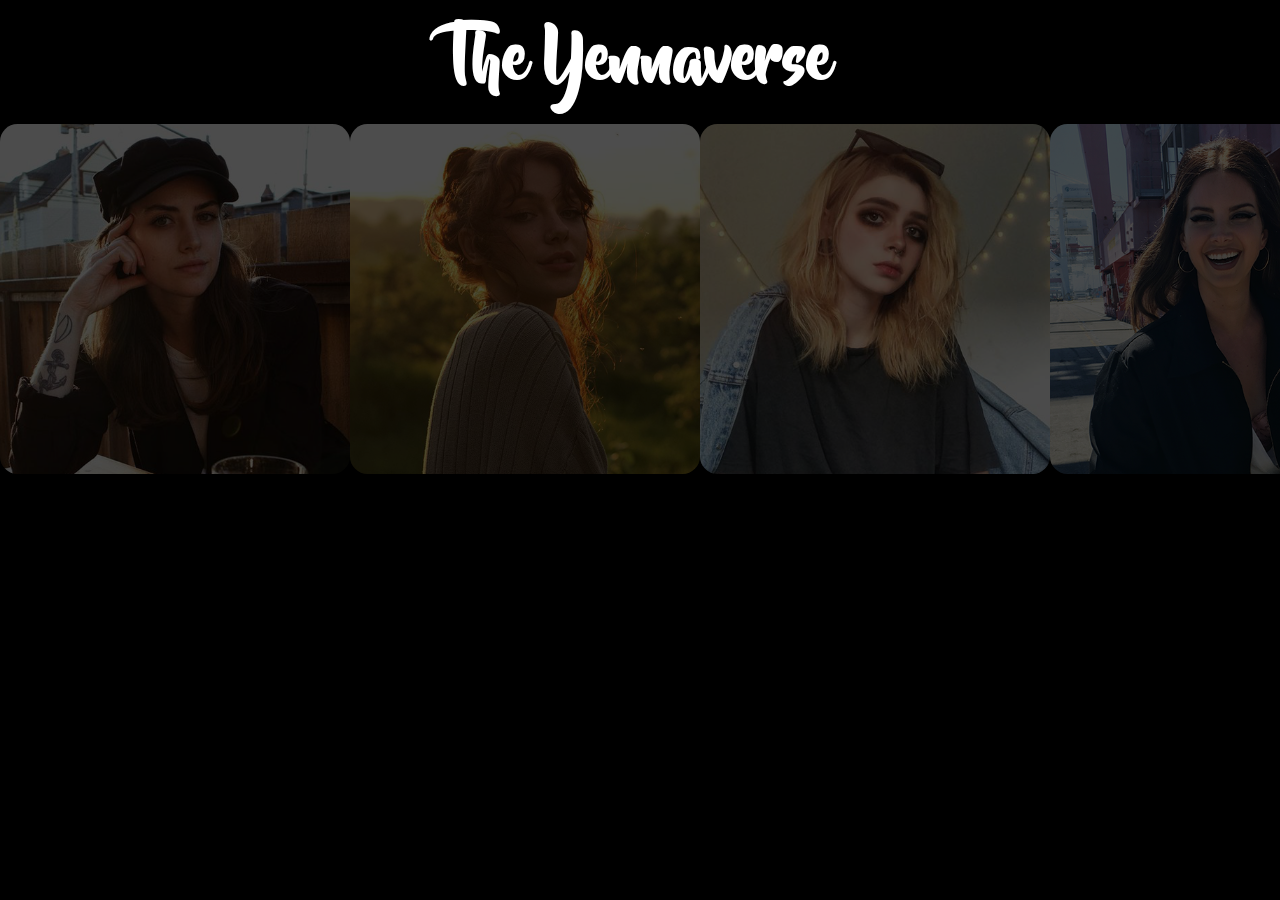
<file: index.html>
<!DOCTYPE html>
<html lang="en">
<head>
    <meta charset="UTF-8">
    <meta http-equiv="X-UA-Compatible" content="IE=edge">
    <meta name="viewport" content="width=device-width, initial-scale=1.0">
    <link rel="stylesheet" href="style.css">
    <script src="script.js" defer></script>
    <title>The Yennaverse</title>
</head>
<body>
    <div class="header-text">
        <h1>The Yennaverse</h1>
    </div>
    <div class="img-container">
        <a href="hollyList.html" target="_blank"><img class="main-img" id="holly" src="images/hollyMain.png"/></a>
        <a href="jennyList.html" target="_blank"><img class="main-img" id="jenny" src="images/jennyMain.png"/></a>
        <a href="jovoList.html" target="_blank"><img class="main-img" id="jovo" src="images/jovoMain.png"/></a>
        <a href="opheliaList.html" target="_blank"><img class="main-img" id="ophelia" src="images/opheliaMain.png"/></a>
    </div>
    <!-- <div class="names">
        <div class="holly-name" id="holly-name"><h1>Holly Wood</h1></div>
        <div class="jenny-name" id="jenny-name">Jennifer Wood</div>
        <div class="jovo-name">Johanna Vonnegut</div>
        <div class="ophelia-name">Ophelia Matthews</div>
    </div> -->
</body>
</html>
</file>
<file: style.css>
@font-face {
    font-family: 'Kimberlly';
    src: url('fonts/Kimberlly.otf');
}

* {
    margin: 0;
}

.header-text {
    font-family: 'Kimberlly';
    font-size: 2rem;
    display: flex;
    justify-content: center;
    margin: 0;
    color: white;
}

.img-container {
    height: 22em;
    width: 100%;
    display: flex;
    justify-content: space-evenly;
}

.main-img {
    height: 350px;
    background-color: black;
    opacity: 0.3;
    transition: 0.3s;
    object-fit: cover;
    border-radius: 5%;
}

.names {
    margin-top: 3%;
    color: #fff;
    font-family: 'Kimberlly';
    display: flex;
    justify-content: center;
}

.holly-name,
.jenny-name,
.jovo-name,
.ophelia-name {
    position: absolute;
    font-size: 2em;
    opacity: 0;
    transition: 0.3s;
}

body {
    background-color: #000;
}
</file>
